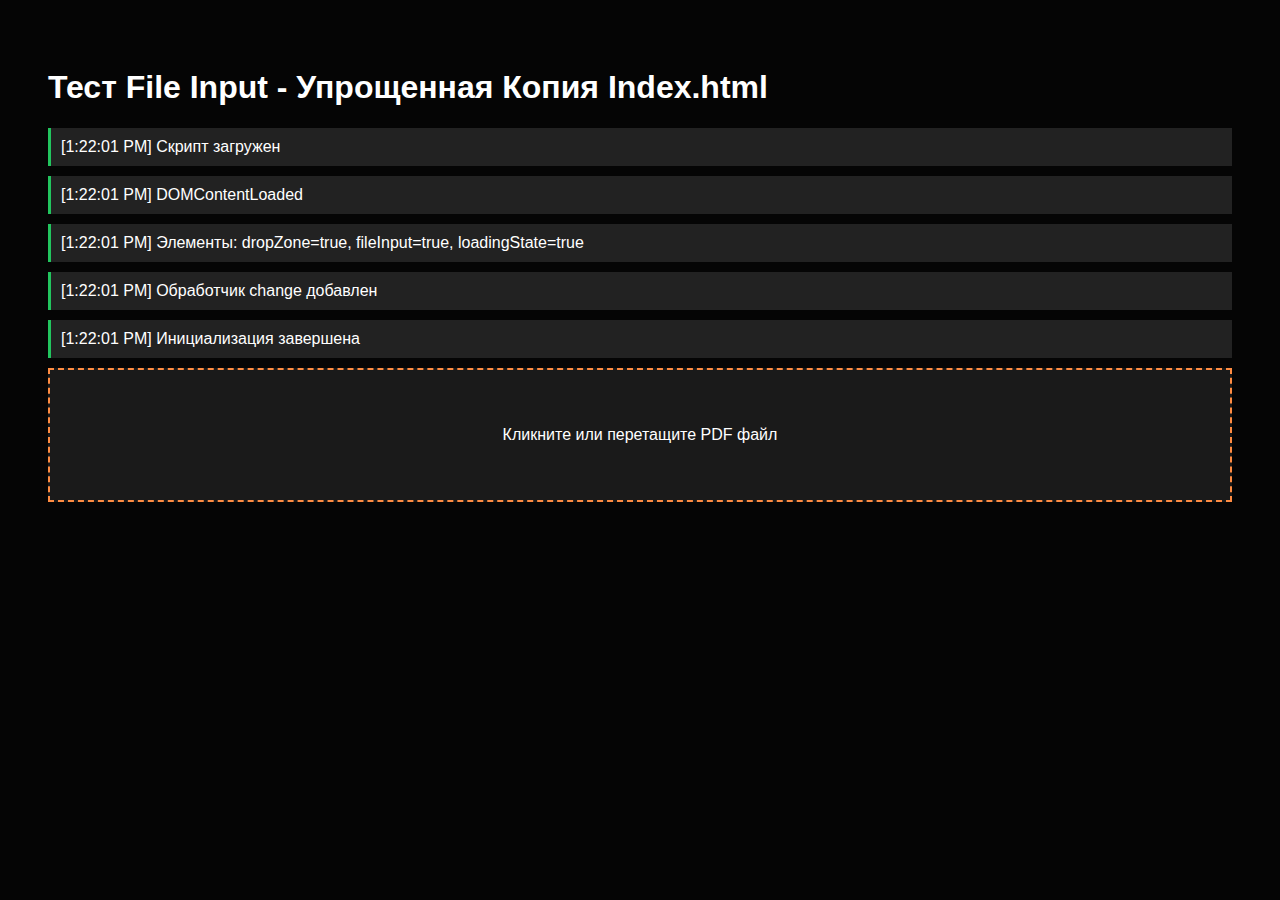
<file: frontend/test-input.html>
<!DOCTYPE html>
<html lang="ru">

<head>
    <meta charset="UTF-8">
    <title>Тест File Input</title>
    <style>
        body {
            background: #050505;
            color: white;
            font-family: Arial;
            padding: 40px;
        }

        #drop-zone {
            border: 2px dashed #FF8C42;
            padding: 40px;
            text-align: center;
            position: relative;
            background: #1a1a1a;
        }

        #file-input {
            position: absolute;
            inset: 0;
            width: 100%;
            height: 100%;
            opacity: 0;
            cursor: pointer;
            z-index: 10;
        }

        .log {
            background: #222;
            padding: 10px;
            margin: 10px 0;
            border-left: 3px solid #22c55e;
        }
    </style>
</head>

<body>
    <h1>Тест File Input - Упрощенная Копия Index.html</h1>
    <div id="logs"></div>

    <div id="drop-zone">
        <input type="file" id="file-input" accept=".pdf">
        <p>Кликните или перетащите PDF файл</p>
        <div id="loading-state" style="display: none;">Загрузка...</div>
    </div>

    <script>
        const logs = document.getElementById('logs');

        function log(msg) {
            const div = document.createElement('div');
            div.className = 'log';
            div.textContent = `[${new Date().toLocaleTimeString()}] ${msg}`;
            logs.appendChild(div);
            console.log(msg);
        }

        log('Скрипт загружен');

        document.addEventListener('DOMContentLoaded', () => {
            log('DOMContentLoaded');

            const dropZone = document.getElementById('drop-zone');
            const fileInput = document.getElementById('file-input');
            const loadingState = document.getElementById('loading-state');

            log(`Элементы: dropZone=${!!dropZone}, fileInput=${!!fileInput}, loadingState=${!!loadingState}`);

            if (!fileInput) {
                log('ОШИБКА: fileInput не найден!');
                return;
            }

            // Обработчик change
            fileInput.addEventListener('change', (e) => {
                log('>>> СОБЫТИЕ CHANGE СРАБОТАЛО! <<<');
                log(`Файлов выбрано: ${e.target.files.length}`);

                const file = e.target.files[0];
                if (file) {
                    log(`Имя файла: ${file.name}`);
                    log(`Тип: ${file.type}`);
                    log(`Размер: ${file.size} байт`);

                    if (file.type === 'application/pdf') {
                        uploadFile(file);
                    } else {
                        log('ОШИБКА: Не PDF файл');
                    }
                }
            });

            log('Обработчик change добавлен');

            async function uploadFile(file) {
                log('>>> uploadFile() вызван');
                loadingState.style.display = 'block';

                const formData = new FormData();
                formData.append('file', file);

                try {
                    const token = localStorage.getItem('cc_token');
                    const headers = {};
                    if (token) {
                        headers['Authorization'] = `Token ${token}`;
                    }

                    log('Отправка на сервер...');
                    const response = await fetch('http://127.0.0.1:8000/api/analyze/', {
                        method: 'POST',
                        body: formData,
                        headers: headers
                    });

                    log(`Ответ: ${response.status}`);

                    if (response.ok) {
                        const data = await response.json();
                        log('Успех! Данные получены');

                        setTimeout(() => {
                            log('РЕДИРЕКТ через 1 секунду...');
                            window.location.href = '/frontend/dashboard.html';
                        }, 1000);
                    } else {
                        log(`Ошибка сервера: ${response.status}`);
                    }
                } catch (error) {
                    log(`ОШИБКА: ${error.message}`);
                }
            }

            log('Инициализация завершена');
        });
    </script>
</body>

</html>
</file>
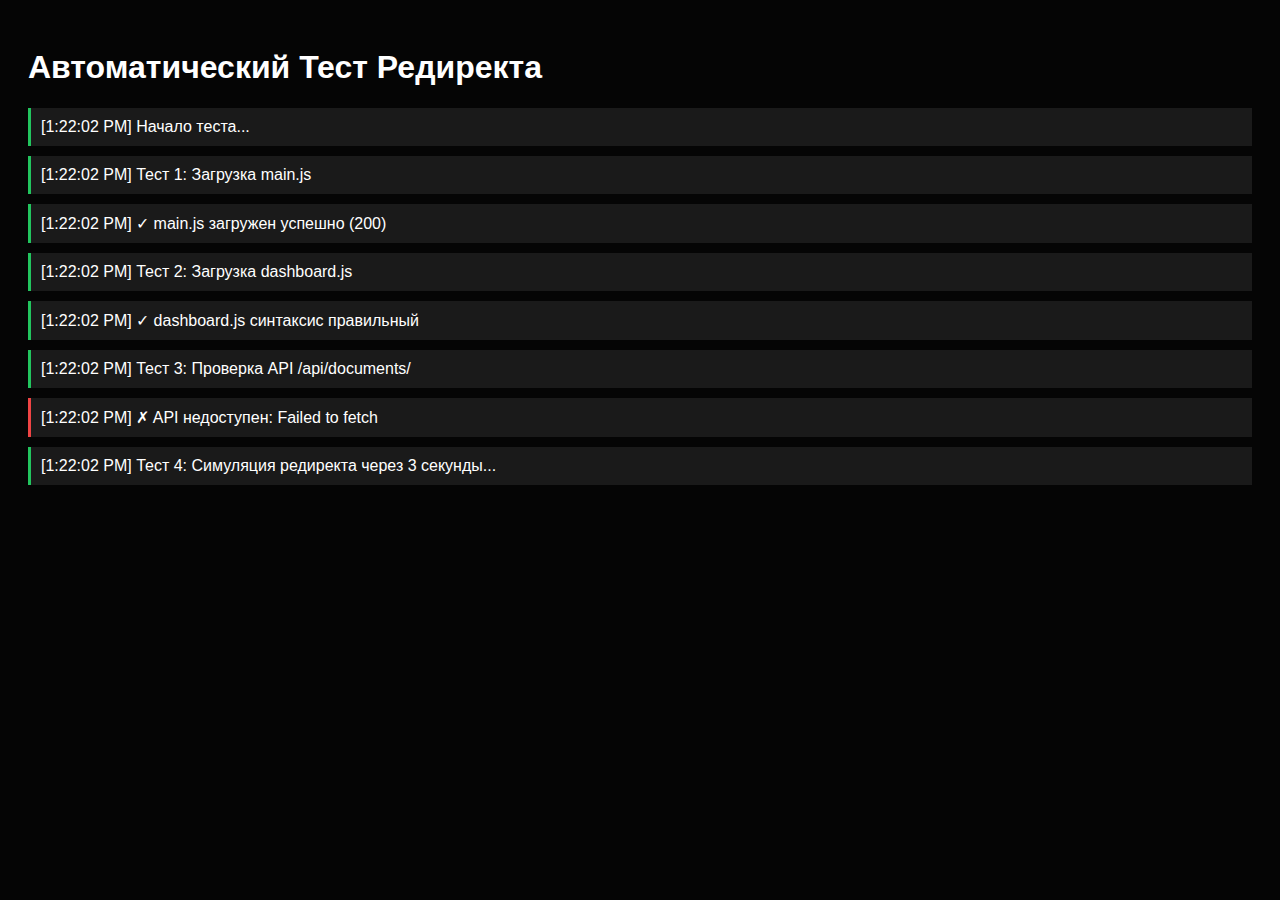
<file: frontend/test-redirect.html>
<!DOCTYPE html>
<html lang="ru">

<head>
    <meta charset="UTF-8">
    <title>Тест Редиректа</title>
    <style>
        body {
            font-family: Arial;
            padding: 20px;
            background: #050505;
            color: white;
        }

        .log {
            background: #1a1a1a;
            padding: 10px;
            margin: 10px 0;
            border-left: 3px solid #FF8C42;
        }

        .success {
            border-color: #22c55e;
        }

        .error {
            border-color: #ef4444;
        }
    </style>
</head>

<body>
    <h1>Автоматический Тест Редиректа</h1>
    <div id="logs"></div>

    <script>
        const logs = document.getElementById('logs');

        function log(message, success = true) {
            const div = document.createElement('div');
            div.className = 'log ' + (success ? 'success' : 'error');
            div.textContent = `[${new Date().toLocaleTimeString()}] ${message}`;
            logs.appendChild(div);
            console.log(message);
        }

        async function runTest() {
            log('Начало теста...');

            // Тест 1: Проверка main.js
            log('Тест 1: Загрузка main.js');
            try {
                const response = await fetch('/frontend/js/main.js');
                if (response.ok) {
                    log('✓ main.js загружен успешно (200)', true);
                } else {
                    log(`✗ main.js ошибка: ${response.status}`, false);
                }
            } catch (e) {
                log(`✗ main.js не загружен: ${e.message}`, false);
            }

            // Тест 2: Проверка dashboard.js
            log('Тест 2: Загрузка dashboard.js');
            try {
                const response = await fetch('/frontend/js/dashboard.js');
                if (response.ok) {
                    const content = await response.text();
                    if (content.includes('logoutBtn.forEach')) {
                        log('✗ ОШИБКА: dashboard.js содержит опечатку logoutBtn.forEach', false);
                    } else if (content.includes('logoutBtns.forEach')) {
                        log('✓ dashboard.js синтаксис правильный', true);
                    }
                } else {
                    log(`✗ dashboard.js ошибка: ${response.status}`, false);
                }
            } catch (e) {
                log(`✗ dashboard.js не загружен: ${e.message}`, false);
            }

            // Тест 3: Проверка API
            log('Тест 3: Проверка API /api/documents/');
            try {
                const response = await fetch('http://127.0.0.1:8000/api/documents/');
                if (response.ok) {
                    const data = await response.json();
                    log(`✓ API работает, документов: ${data.length}`, true);
                } else {
                    log(`✗ API ошибка: ${response.status}`, false);
                }
            } catch (e) {
                log(`✗ API недоступен: ${e.message}`, false);
            }

            // Тест 4: Симуляция редиректа
            log('Тест 4: Симуляция редиректа через 3 секунды...');
            setTimeout(() => {
                log('>>> РЕДИРЕКТ НА DASHBOARD <<<');
                window.location.href = '/frontend/dashboard.html';
            }, 3000);
        }

        runTest();
    </script>
</body>

</html>
</file>
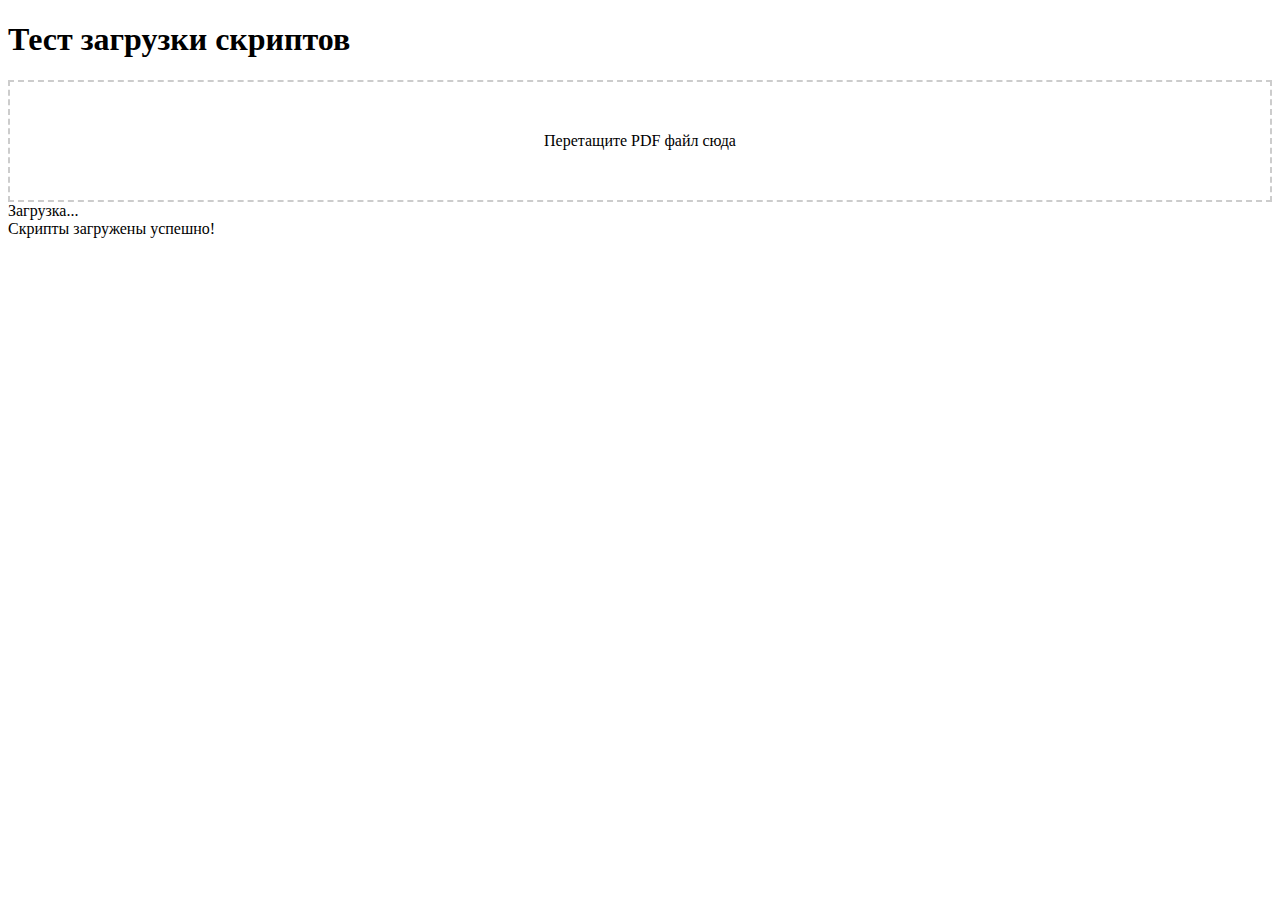
<file: frontend/test.html>
<!DOCTYPE html>
<html lang="ru">

<head>
    <meta charset="UTF-8">
    <meta name="viewport" content="width=device-width, initial-scale=1.0">
    <title>Тест загрузки</title>
</head>

<body>
    <h1>Тест загрузки скриптов</h1>
    <div id="drop-zone" style="border: 2px dashed #ccc; padding: 50px; text-align: center;">
        Перетащите PDF файл сюда
        <input type="file" id="file-input" accept=".pdf">
    </div>
    <div id="loading-state" class="hidden">Загрузка...</div>
    <div id="result"></div>

    <script src="js/auth.js"></script>
    <script src="js/main.js"></script>
    <script>
        document.getElementById('result').textContent = 'Скрипты загружены успешно!';
        console.log('TEST PAGE LOADED');
    </script>
</body>

</html>
</file>
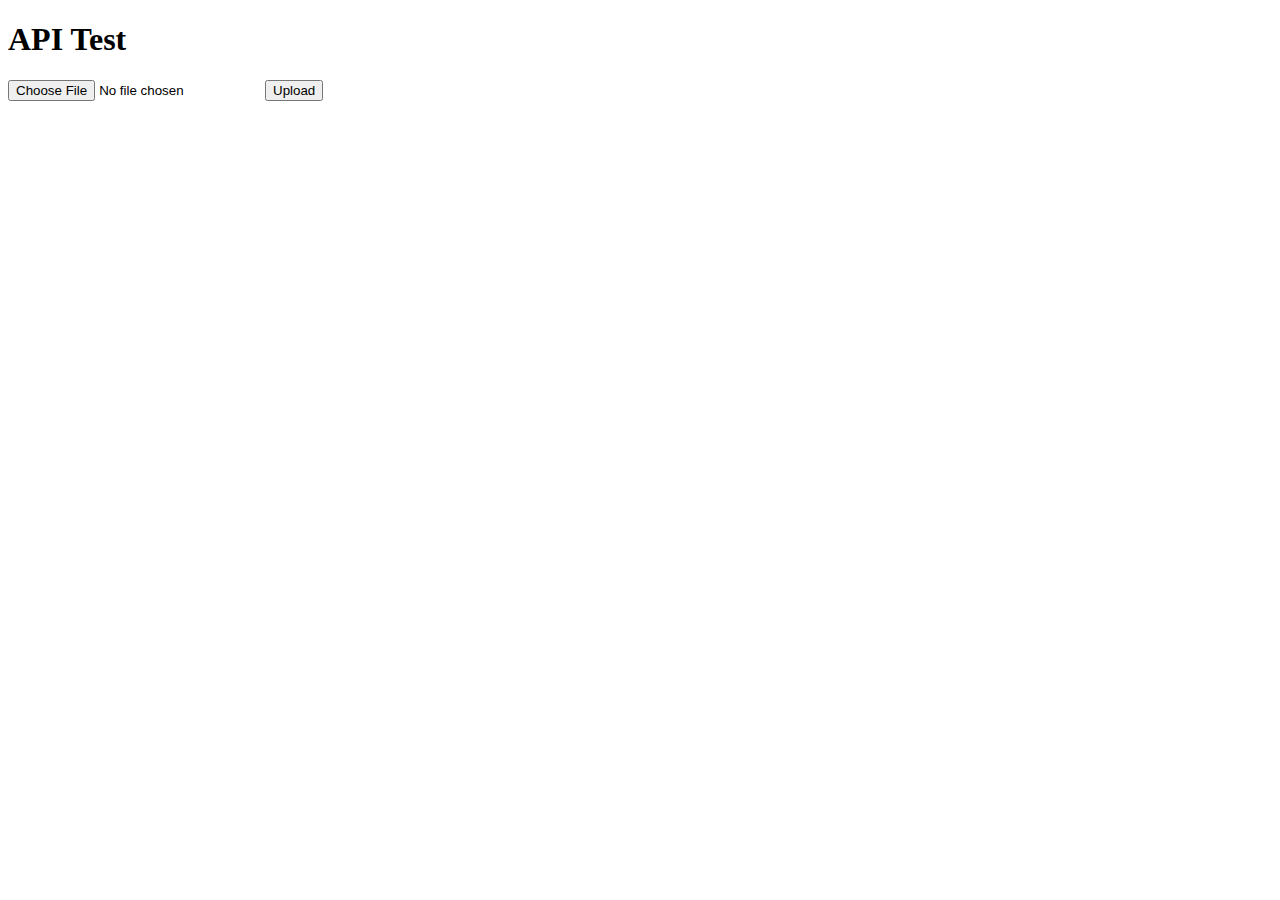
<file: frontend/test_upload.html>
<!DOCTYPE html>
<html lang="en">

<head>
    <meta charset="UTF-8">
    <title>Test Upload</title>
</head>

<body>
    <h1>API Test</h1>
    <input type="file" id="fileInput">
    <button onclick="upload()">Upload</button>
    <div id="output"></div>

    <script>
        async function upload() {
            const fileInput = document.getElementById('fileInput');
            const file = fileInput.files[0];
            if (!file) return alert('Select a file');

            const formData = new FormData();
            formData.append('file', file);

            const token = localStorage.getItem('cc_token');
            const headers = {};
            if (token) {
                headers['Authorization'] = `Token ${token}`;
            } else {
                alert('No token in localStorage! Login first in the main app.');
                return;
            }

            try {
                document.getElementById('output').textContent = 'Uploading...';
                const response = await fetch('http://127.0.0.1:8000/api/analyze/', {
                    method: 'POST',
                    headers: headers,
                    body: formData
                });

                if (!response.ok) {
                    throw new Error(`Error: ${response.status} ${response.statusText}`);
                }

                const data = await response.json();
                document.getElementById('output').textContent = JSON.stringify(data, null, 2);
            } catch (e) {
                document.getElementById('output').textContent = e.toString();
                console.error(e);
            }
        }
    </script>
</body>

</html>
</file>
